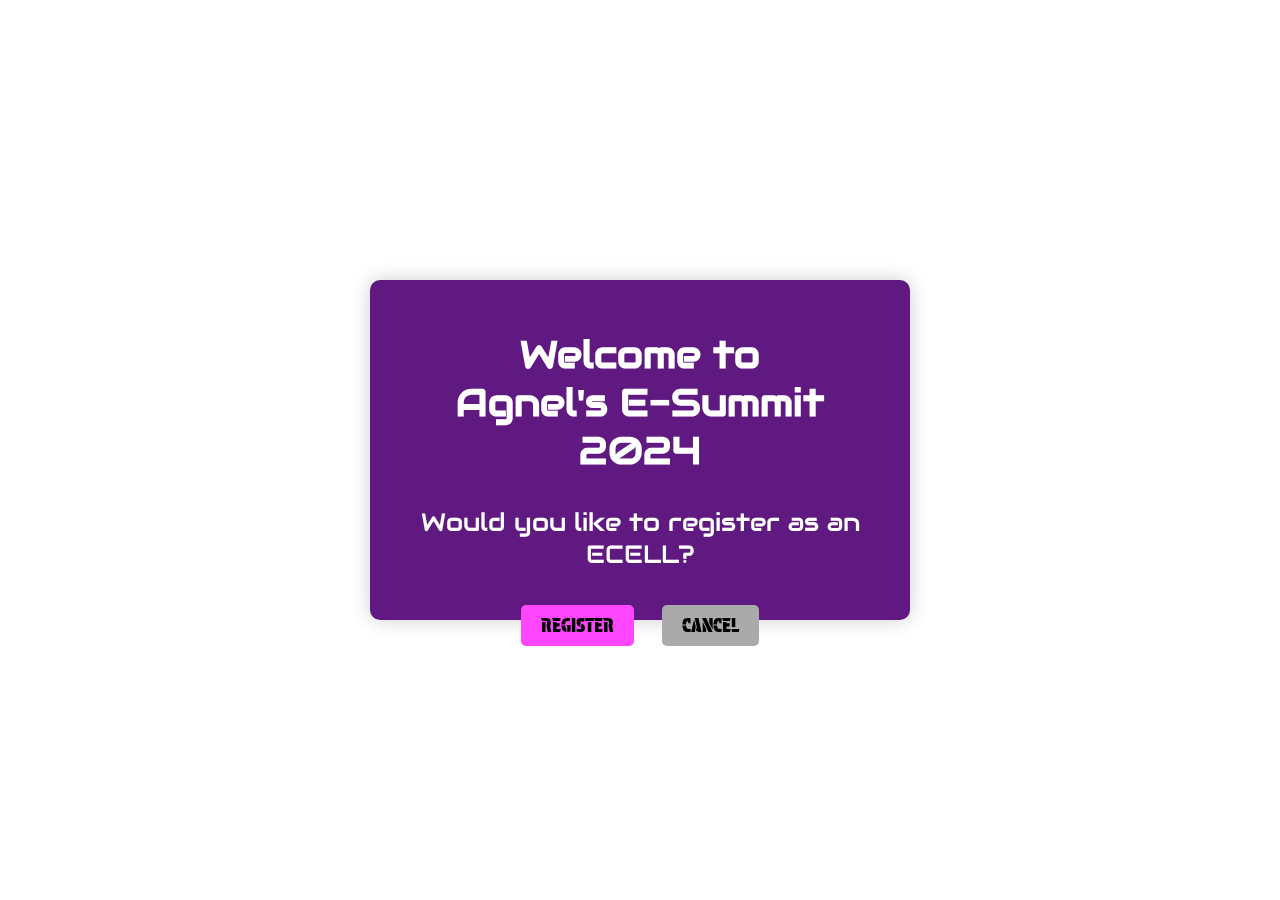
<file: popup.html>
<!DOCTYPE html>
<html lang="en">
<head>
<meta charset="UTF-8">
<meta name="viewport" content="width=device-width, initial-scale=1.0">
<title>Pop-up Window</title>
<link rel="preconnect" href="https://fonts.googleapis.com">
<link rel="preconnect" href="https://fonts.gstatic.com" crossorigin>
<link href="https://fonts.googleapis.com/css2?family=Audiowide&display=swap" rel="stylesheet">
<link href="https://fonts.googleapis.com/css2?family=Protest+Guerrilla&display=swap" rel="stylesheet">

<style>
/* Styles for the pop-up */
.popup {
    font-family: "Audiowide", sans-serif;
    display: none;
    position: fixed;
    top: 50%;
    left: 50%;
    transform: translate(-50%, -50%);
    background-color: rgba(78, 0, 114, 0.9);
    border-radius: 10px;
    padding: 20px;
    z-index: 1000;
    box-shadow: 0 0 20px rgba(0, 0, 0, 0.2);
    animation: glow-shadow 2s infinite alternate;
    width: 500px;
    height: 300px;
}

.popup-content {
    text-align: center;
    font-size: 25px;
    color: white;
}

/* Button styles */
.popup-btn {
    background-color: #ff46ff;
    font-size:30px;
    color: black;
    border: none;
    cursor: pointer;
    font-size: 18px;
    border-radius: 5px;
    padding: 10px 20px;
    margin: 10px;
    font-family: "Protest Guerrilla", sans-serif;
}

.cancel-btn {
    background-color: #aaa;
}

.popup-btn:hover {
    background-color: #b400cc;
}

.cancel-btn:hover {
    background-color: #777;
}

/* Glowing shadow animation */
@keyframes glow-shadow {
    0% {
        box-shadow: 0 0 20px rgba(236, 0, 177, 0.9);
    }
    50% {
        box-shadow: 0 0 40px rgba(255, 0, 170, 1.0);
    }
    100% {
        box-shadow: 0 0 20px rgba(255, 0, 191, 0.9);
    }
}

/* Responsive adjustments */
@media screen and (max-width: 600px) {
    .popup {
        width: 90%;
        max-width: 300px;
        padding: 10px;
    }
}
</style>
</head>
<body onload="showPopup()">

<!-- Pop-up window -->
<div id="popup" class="popup">
    <div class="popup-content">
        <h2>Welcome to <br>Agnel's E-Summit 2024</h2>
        <p>Would you like to register as an ECELL?</p>
        <button class="popup-btn" onclick="register()">REGISTER</button>
        <button class="popup-btn cancel-btn" onclick="closePopup()">CANCEL</button>
    </div>
</div>

<script>
// Function to show the pop-up
function showPopup() {
    var popup = document.getElementById("popup");
    popup.style.display = "block";
}

// Function to close the pop-up
function closePopup() {
    var popup = document.getElementById("popup");
    popup.style.display = "none";
}

// Function for the register button
function register() {
    alert("You clicked Register!");
    // You can add your registration logic here
}
</script>

</body>
</html>
</file>
